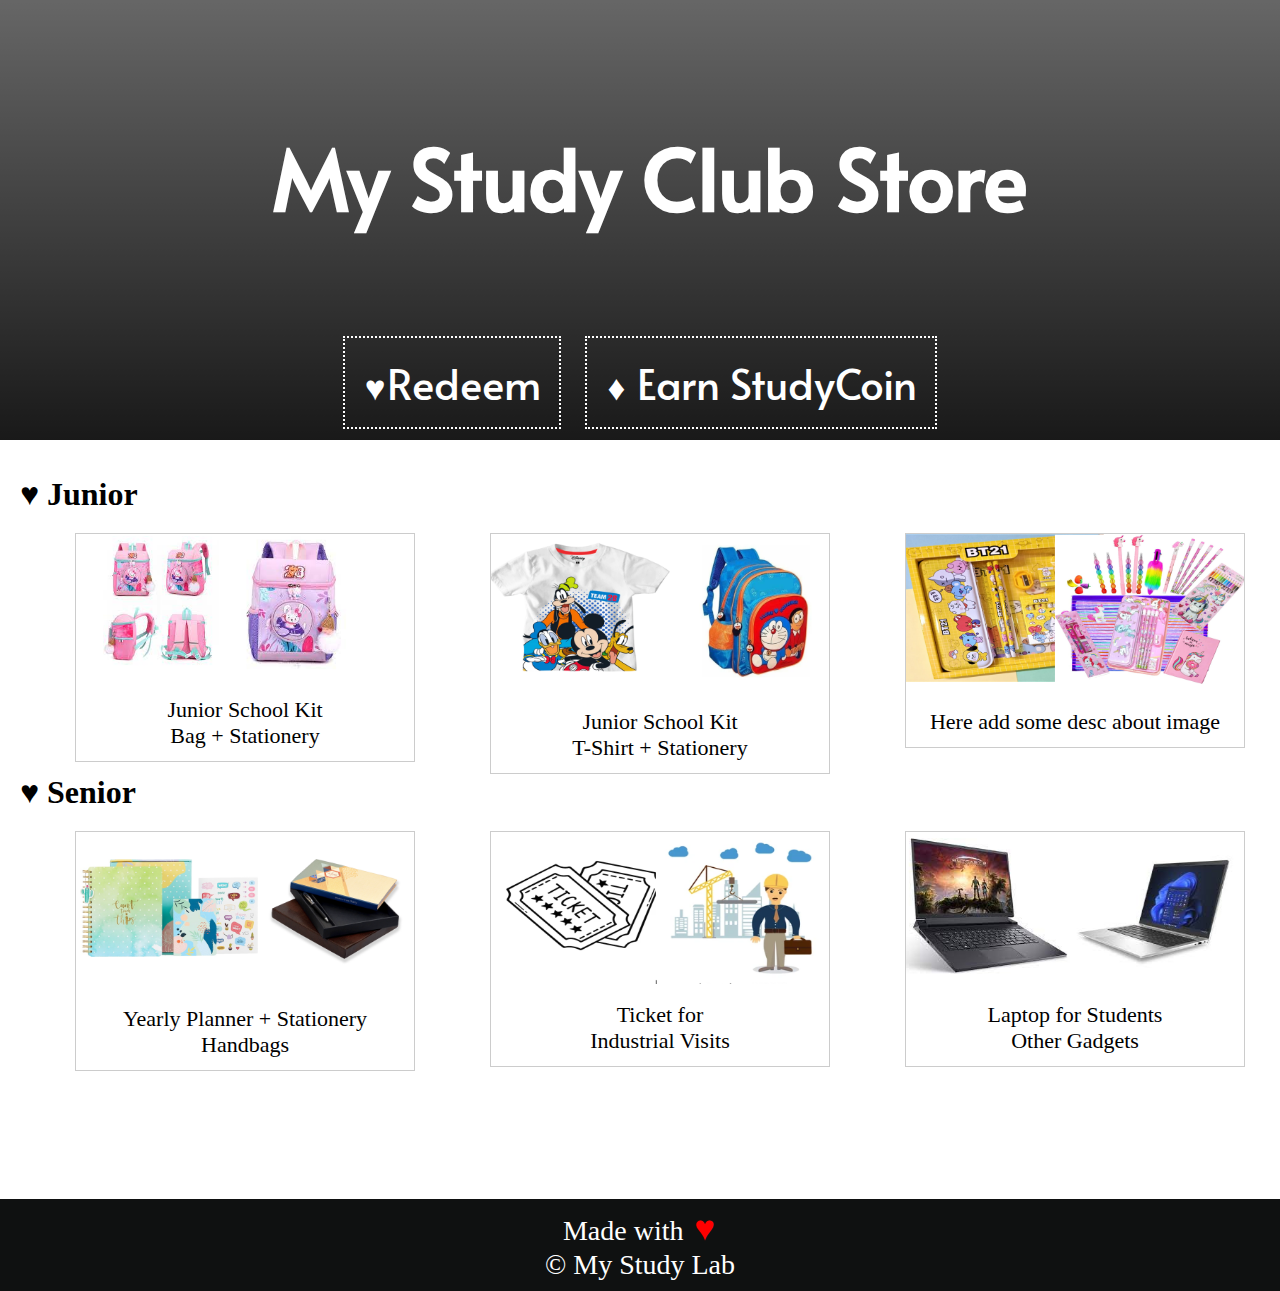
<file: store.html>
<!DOCTYPE html>
<html lang="en">
<head>
    <meta charset="UTF-8">
    <link href="https://fonts.googleapis.com/css2?family=Alata&family=Alatsi&display=swap" rel="stylesheet">
    <meta name="viewport" content="width=device-width, initial-scale=1.0">
    <title>Study Club Store</title>
</head>
<style>
    *{
        margin: 0;
        padding: 0;
        box-sizing: border-box;
    }
    #mainhead{
        position: relative;
        top: 0;
        left: 0;
        right: 0;
        height: 440px;
        font-family: 'Alata', sans-serif;
        font-weight: 100;
        font-size: 4.7vh;      
        color: white;
        background: linear-gradient(to bottom, rgba(0, 0, 0, 0.6) 0%, rgba(0, 0, 0, 0.9) 100%);
    }
    .mainbtns{
        background-color: transparent;
        color: black;
        text-align: center;
        margin: 7px;
        padding: 15px 18px;
        text-decoration: none;
        color: white;
        border: white 2px dotted;
    }
    .mainbtns:hover{
        background-color: white;
        color: black;
    }
    span{
        font-size: 35px;
        margin-left: 2px;
        margin-right: 2px;
    }
    .gallery{
        margin-top: 20px;
        margin-left: 75px;
        border: 1px solid #ccc;
        width: 340px;
        float: left;
        font-size: 22px;
    }
    .gallery:hover{
        border-color: black;
    }
    .gallery img{
        background-size: cover;
        width: 100%;
        height: auto;
    }
    .desc{
        padding: 12px;
        text-align: center;
    }
    #juniorbag{
        width: 300px;
        margin: 2px;
    }
    /* Style for the headings */
    h1 {
        margin-left: 20px;
        clear: both; /* Clear the float to start a new row */
    }
    /* Space between Junior and Senior sections */
    .spacer{
        padding-bottom: 100px;
    }
    .spacer2 {
        /* margin-bottom: 80px; Adjust as needed */
        padding-bottom: 280px;

    }
    /* Footer styles */
    
    footer {
        background-color: #0f1111;
        color: white;
        text-align: center;
        padding: 10px;
        font-size: 28px;
        clear: both; /* Ensure the footer appears below floated elements */
    }
    footer span{
        font-size: 35px;
        color: red;
    }
    
.coin {
    width: 60px;
    height: 60px;
    background-color: #ffc107; /* Yellow color */
    border-radius: 50%;
    box-shadow: 0 0 3px rgba(0, 0, 0, 0.8); /* Optional: Add a shadow */
    position: relative;
    display: flex;
    justify-content: center;
    align-items: center;
    font-size: 25px;
  }
  .w3-center coin{
    display: inline;
  }
  /* Style for the letter S */
  .coin::before {
    content: "S";
    font-size: 25px;
    font-weight: bold;
    color: black;
    position: absolute;
  }
  /* Style for the border */
  .coin::after {
    content: "";
    width: 100%;
    height: 100%;
    border: 2px solid #9e804f; /* Color for the border */
    border-radius: 50%;
    box-sizing: border-box;
    position: absolute;
    top: 0;
    left: 0;
  }

</style>

<body>
    <header id="mainhead">
        <br><br>
        <center><h1><strong>My Study Club</strong> Store</h1><br><br>
            <a href="" class="mainbtns"><span>&hearts;</span>Redeem</a> 
            
            <a href="" class="mainbtns"><span>&diams;</span> Earn StudyCoin</a>
                
        </center>
    </header>
    <br><br>
    
    <div class="junior-section">
        <h1>&hearts; Junior </h1>
        <div class="gallery">
            <a href="#" >
                <img src="./assets/juniorbag3.jpg" alt="" id="juniorbag">
            </a>
            <div class="desc">Junior School Kit <br> Bag + Stationery</div>
        </div>
        <div class="gallery">
            <a href="#" >
                <img src="./assets/juniorbag2.png" alt="">
            </a>
            <div class="desc">Junior School Kit <br> T-Shirt + Stationery</div>
        </div>
        <div class="gallery">
            <a href="#" >
                <img src="./assets/junior4.png" alt="">
            </a>
            <div class="desc">Here add some desc about image</div>
        </div>
    </div>

    <!-- Add space between Junior and Senior sections -->
    <div class="spacer"></div>
    
    <!-- Senior section -->
    <div class="senior-section">
        <h1>&hearts; Senior </h1>
        <div class="gallery">
            <a href="#" >
                <img src="./assets/senior1.png" alt="">
            </a>
            <div class="desc">Yearly Planner + Stationery <br> Handbags </div>
        </div>
        <div class="gallery">
            <a href="#" >
                <img src="./assets/senior2.png" alt="">
            </a>
            <div class="desc">Ticket for <br> Industrial Visits</div>
        </div>
        <div class="gallery">
            <a href="#" >
                <img src="./assets/senior3.png" alt="">
            </a>
            <div class="desc">Laptop for Students <br>Other Gadgets</div>
        </div>
    </div>
   <div class="spacer2">
    <br><br><br><br>
   </div>
<br><br>
    <!-- Footer -->
    <footer id="mainfooter">
        <center><p>Made with<span> &hearts;</span> <br>&copy; My Study Lab </p></center>
    </footer>
</body>
</html>
</file>
